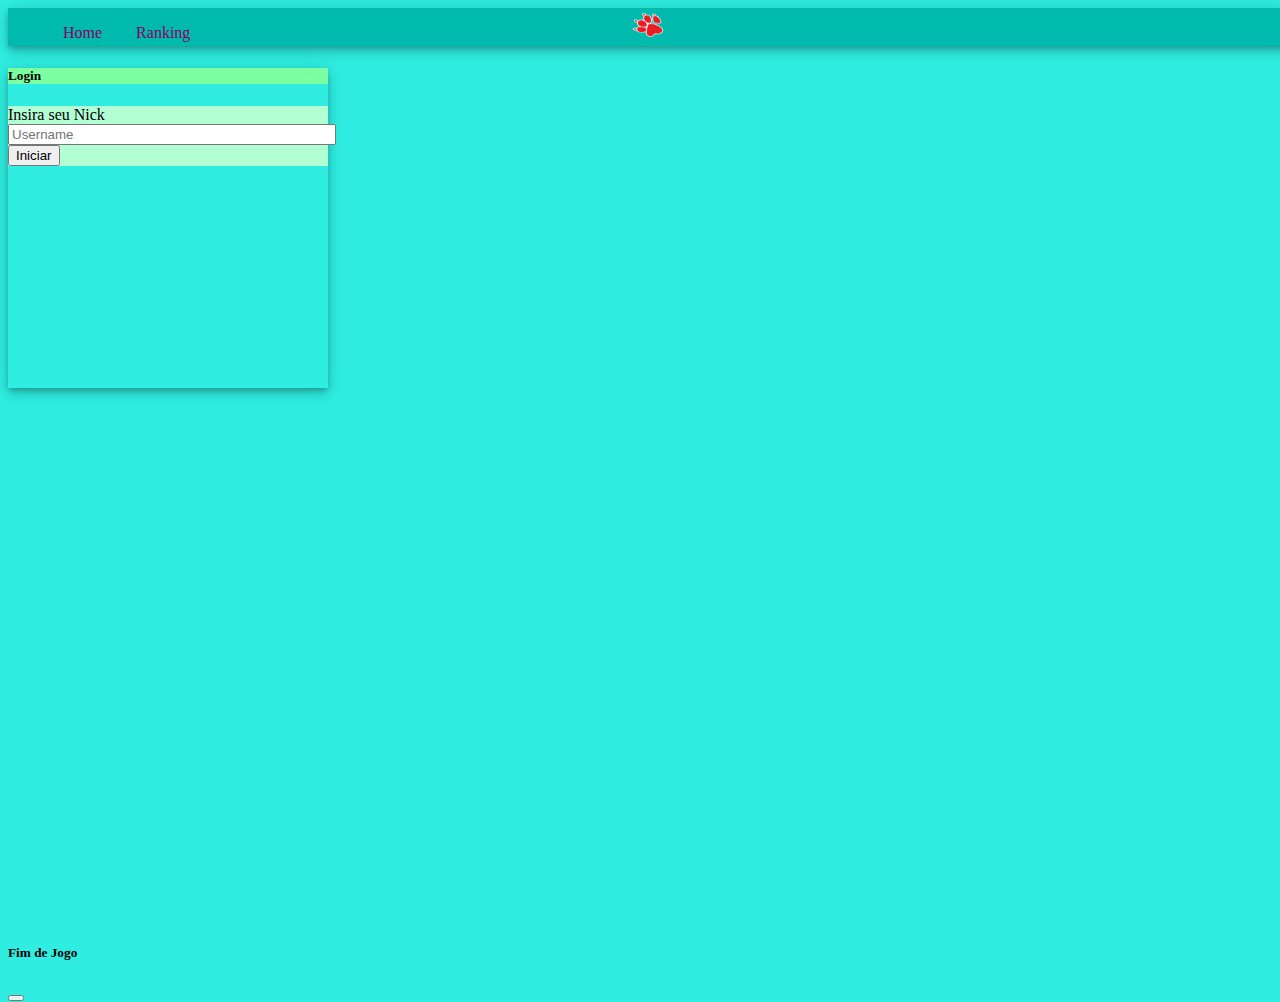
<file: index.html>
<!DOCTYPE html>
<html lang="pt-BR">

<head>
    <meta charset="UTF-8">
    <meta name="viewport" content="width=device-width, initial-scale=1.0">
    <meta name="theme-color" content="#0e153a">
    <link rel="stylesheet" href="./styles/style.css">

    <!-- ============ Font Awesome ============ -->
    <link rel="stylesheet" href="https://use.fontawesome.com/releases/v5.15.1/css/all.css"
        integrity="sha384-vp86vTRFVJgpjF9jiIGPEEqYqlDwgyBgEF109VFjmqGmIY/Y4HV4d3Gp2irVfcrp" crossorigin="anonymous">
    <!-- ============ Font Awesome ============ -->

    <!-- ============ bootstrap ============ -->
    <link href="https://cdn.jsdelivr.net/npm/bootstrap@5.0.0-beta2/dist/css/bootstrap.min.css" rel="stylesheet"
        integrity="sha384-BmbxuPwQa2lc/FVzBcNJ7UAyJxM6wuqIj61tLrc4wSX0szH/Ev+nYRRuWlolflfl" crossorigin="anonymous">
    <script src="https://cdn.jsdelivr.net/npm/bootstrap@5.0.0-beta2/dist/js/bootstrap.bundle.min.js"
        integrity="sha384-b5kHyXgcpbZJO/tY9Ul7kGkf1S0CWuKcCD38l8YkeH8z8QjE0GmW1gYU5S9FOnJ0" crossorigin="anonymous">
    </script>
    <!-- ============ bootstrap ============ -->

    <!-- ============ JQUERY ============ -->
    <script src="https://code.jquery.com/jquery-3.5.1.min.js"
        integrity="sha256-9/aliU8dGd2tb6OSsuzixeV4y/faTqgFtohetphbbj0=" crossorigin="anonymous"></script>
    <title>Quiz</title>
    <!-- ============ JQUERY ============ -->

</head>

<body>

    <!-- ============ NavBar ============ -->
    <nav class="navbar navbar-light">
        <ul>
            <li>
                <a class="active" href="/index.html">
                    Home
                </a>
            </li>

            <li>
                <a href="score.html">
                    Ranking
                </a>
            </li>

        </ul>

        <div class="container" id="containerNav">
            <a class="navbar-brand" href="#">
                <img src="assets/img/naughty.png  " alt="" width="30" height="24">
            </a>
        </div>
    </nav>
    <!-- ============ NavBar ============ -->

    <!-- ============ login screen ============ -->
    <div class="d-flex justify-content-center align-items-center" id="loginScreen" contentPanel>

        <div class="card" id="cardLogin">
            <h5 class="card-header text-center">Login <i class="fas fa-robot"></i></h5>
            <div class="card-body  d-flex flex-column justify-content-center align-items-center">
                <div class="input-group mb-3">
                    <label for="userName">Insira seu Nick</label>
                    <br>
                    <input type="text" id="txt_userName" name="txt_userName" class="form-control" placeholder="Username"
                        aria-label="Username">
                </div>
                <button id="btn_login" name="btn_login" type="button" class="btn btn-primary">Iniciar</button>

                <div id="div_AlertNickName" name="div_AlertNickName" class="alert alert-danger dsNone mt-3"
                    role="alert">
                    Insira um NickName!
                </div>
            </div>
        </div>

    </div>

    <!-- ============ login screen ============ -->

    <!-- ============ Question Area ============ -->
    <div class="justify-content-center align-items-center dsNone" id="questionScreen" contentPanel>

        <div class="card">
            <h5 id="h5_titleText" name="h5_titleText" class="card-header text-center">Responda Antes do Tempo Acabar
            </h5>
            <div class="card-body  d-flex flex-column justify-content-center align-items-center" id="quizQuestions">
                <div>
                    <h6 class="text-center" id="h6_placar" name="h6_placar"></h6>
                    <h6 id="h6_titleQuestion" name="h6_titleQuestion"></h6>
                </div>


            </div>
            <button id="btn_confirm" name="btn_confirm" type="button" class="btn btn-primary">Confirmar</button>
        </div>
    </div>
    <!-- ============ Question Area ============ -->


    <!-- ============ Question Area ============ -->
    <div class="modal ct" tabindex="-1" role="dialog" id="myModal" contentPanel>
        <div class="modal-dialog" role="document">
            <div class="modal-content">
                <div class="modal-header">
                    <h5 class="modal-title">Fim de Jogo <i class="fas fa-robot"></i> </h5>
                    <!-- <button type="button" class="close" data-dismiss="modal" aria-label="Close">
            <span aria-hidden="true">&times;</span>
          </button> -->
                </div>
                <div class="modal-body">
                    <p id="p_textEndGame" name="p_textEndGame"></p>
                    <p id="p_scoreEndGame" name="p_scoreEndGame"></p>
                    <p id="p_correctAnswersEndGame" name="p_correctAnswersEndGame"></p>
                    <p id="p_gameTimeDuration" name="p_gameTimeDuration"></p>
                </div>
                <div class="modal-footer">
                    <button type="button" class="btn btn-warning" id="btn_newGame" name="btn_newGame"> <i
                            class="fas fa-sync"></i> </button>

                    <a class="no-TextDecoration text-white btn btn-danger" id="a_score" name="a_score"
                        href="score.html">
                        <i class="fa fa-star" aria-hidden="true"></i>
                    </a>

                </div>
            </div>
        </div>
    </div>

    <!-- ============ Question Area ============ -->

    <!-- ============ scripts ============ -->

    <script src="./JS/main.js"></script>
    <script src="./JS/requisition.js"></script>
    <script src="./JS/answers.js"></script>
    <script src="./JS/answers.js"></script>

    <!-- ============ scripts ============ -->

</body>

</html>
</file>
<file: styles/style.css>
html,
body {
    height: 100%;
    width: 100%;
    box-sizing: content-box;
}

::-webkit-scrollbar {
    width: 0px;
}

html body {
    background-color: #2fede0;
}

.dsNone {
    display: none !important;
}

.no-PointerEvents {
    pointer-events: none;
}

.no-TextDecoration {
    text-decoration: none;
}

.categoryTitle {
    padding-top: 5px;
    padding-left: 2px;
}



.card {
    z-index: 3;
    box-shadow:
        0px 3px 5px -1px rgb(0 0 0 / 20%),
        0px 6px 10px 0px rgb(0 0 0 / 14%),
        0px 1px 18px 0px rgb(0 0 0 / 12%);
}

/* ======== navBar ======== */
body nav {
    background-color: #00baae;
    z-index: 3;
    box-shadow:
        0px 3px 5px -1px rgb(0 0 0 / 20%),
        0px 6px 10px 0px rgb(0 0 0 / 14%),
        0px 1px 18px 0px rgb(0 0 0 / 12%);
}

nav #containerNav {
    display: flex;
    justify-content: center;
    padding: 5px;

}


nav ul {

    position: absolute;
    list-style-type: none;
}


nav ul li {
    display: inline;
    text-decoration: none;
    padding: 15px;

}

nav ul li a {
    text-decoration: none;
    color: #880061
}

/* ======== navBar ======== */

/* ======== LoginScreen ======== */
body #loginScreen,
#questionScreen,
#scoreScreen {
    height: 95%;
}

.container-fluid form {
    background-color: #fff;
}

#loginScreen #cardLogin {
    width: 20em;
    height: 20em;


}

.card .card-body {
    background-color: #b2ffd3;
}


.card .card-header {
    background-color: #7cffa1;

}



#cardLogin input {
    width: 100%;
}

/* ======== LoginScreen ======== */


/* ======== questionContent ======== */

.list-group .list-group-item {
    padding: 1.5em 10em;
}

.list-group .selectedItem {
    background-color: #0d6efd;
    color: #fff;
}

/* ======== questionContent ======== */

/* ======== ScoreTable ======== */
body #tablePlacar {
    width: 50%;
    z-index: 3;
    box-shadow:
        0px 3px 5px -1px rgb(0 0 0 / 20%),
        0px 6px 10px 0px rgb(0 0 0 / 14%),
        0px 1px 18px 0px rgb(0 0 0 / 12%);

}

body #tablePlacar td {
    text-align: center;

}

body #tablePlacar th {
    text-align: center;

}

/* ======== ScoreTable ======== */
</file>
